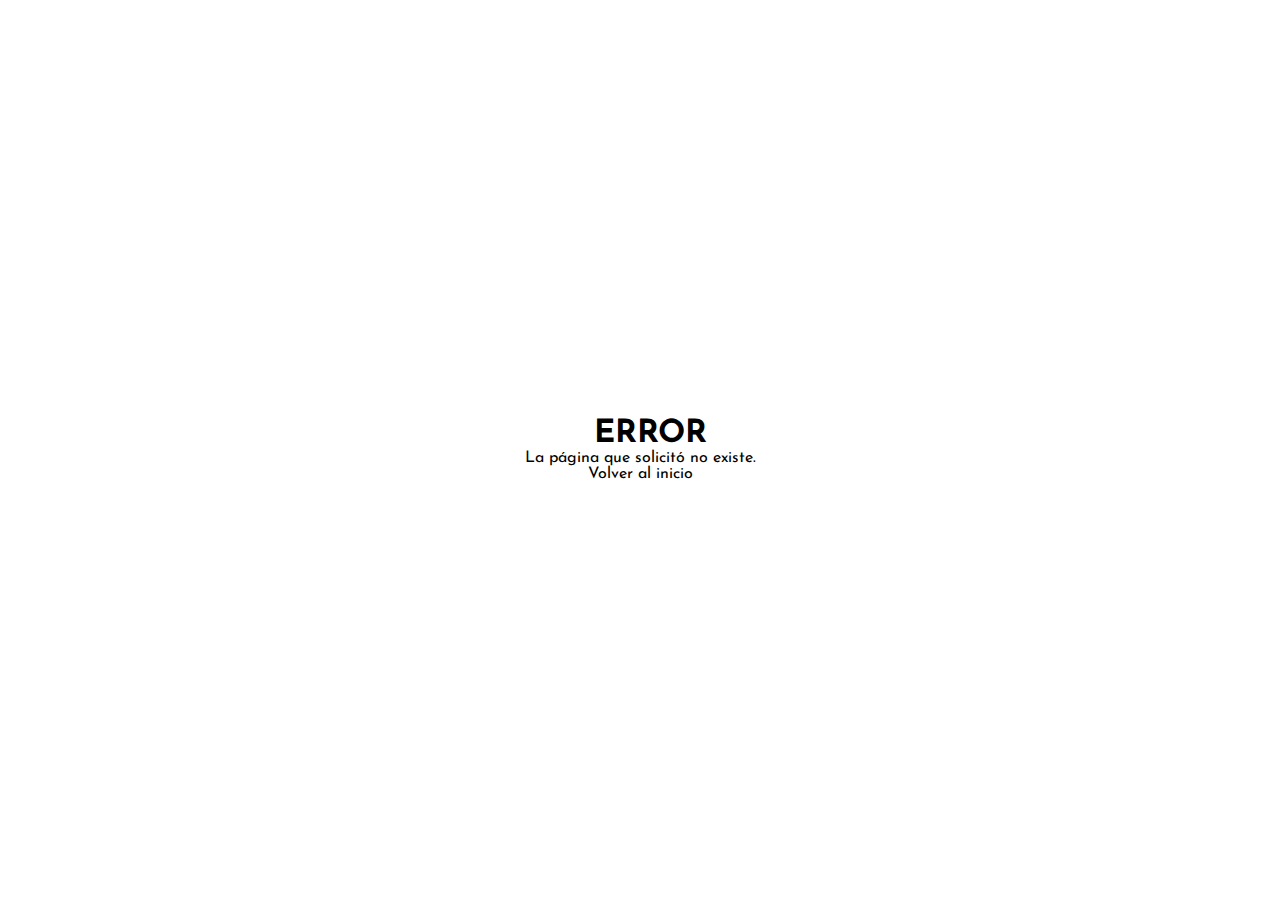
<file: pages/error404.html>
<!DOCTYPE html>
<html lang="es">
<head>
    <meta charset="UTF-8">
    <meta http-equiv="X-UA-Compatible" content="IE=edge">
    <meta name="viewport" content="width=device-width, initial-scale=1.0">

    <!-- fonts -->
    <link rel="preconnect" href="https://fonts.googleapis.com">
	  <link rel="preconnect" href="https://fonts.gstatic.com" crossorigin>
	  <link href="https://fonts.googleapis.com/css2?family=Josefin+Sans:wght@100;200;500;600;700&display=swap"
		rel="stylesheet">
    <!--Agrego el link al CSS de Bootstrap-->
    <link href="https://cdn.jsdelivr.net/npm/bootstrap@5.3.0-alpha3/dist/css/bootstrap.min.css" rel="stylesheet" integrity="sha384-KK94CHFLLe+nY2dmCWGMq91rCGa5gtU4mk92HdvYe+M/SXH301p5ILy+dN9+nJOZ" crossorigin="anonymous">

      <!-- linkear nuestro css -->
	<link rel="stylesheet" href="../css/styles.css"> 

    <!--Agrego el favicon-->
    <link rel="icon" type="image/x-icon" href="image/logo_cooperativa-modified.JPG">

    <title>Error 404</title>
    
</head>


   
<main id="error404">
    <h1>ERROR</h1>
    <p>La página que solicitó no existe.</p>

    <a href="../index.html">Volver al inicio</a>
</main>
</html>
</file>
<file: css/styles.css>
@charset "UTF-8";
/*Paleta de colores*/
/*Tamaños de fuentes e iconos*/
/*Resoluciones de pantallas*/
/*Separaciones (margenes y paddings)*/
/*Fuente*/
/*MIXINS*/
* {
  margin: 0;
  padding: 0;
  font-family: "Josefin Sans";
}

h1 {
  text-align: left;
  margin-left: 20px;
  animation-duration: 3s;
  animation-name: aparecer;
  animation-iteration-count: infinite;
}

@keyframes aparecer {
  0% {
    opacity: 0;
  }
  100% {
    opacity: 1;
  }
}
img {
  max-width: 100%;
}

.cabecera {
  position: sticky;
  top: 0;
  z-index: 1;
  background-color: white;
  opacity: 0.9;
  width: 100%;
}

.cabecera img {
  padding: 10px;
  width: 100px;
}

a {
  text-decoration: none;
  color: black;
}

.nav-link,
.navbar-nav .nav-link.active {
  color: #595959;
}
.nav-link:hover,
.navbar-nav .nav-link.active:hover {
  color: #a5a5a5;
}

.fondo {
  background-image: url("../image/texture-7515225_1280.jpg");
  background-attachment: fixed;
  background-position: center;
  background-repeat: no-repeat;
  background-size: cover;
  padding: 10px 10px;
  margin-bottom: 10px;
}

.vs {
  margin-top: 10px;
  display: flex;
  flex-direction: row;
  align-items: center;
  justify-content: center;
  width: 100%;
  flex-wrap: wrap;
  gap: 10px;
}

#nosotros:hover {
  transform: scale(0.9);
}

.p_blanco {
  color: white;
}

.iconify {
  font-size: 3rem;
}

.pie {
  gap: 20px;
}

.video {
  display: flex;
  justify-content: center;
  align-items: center;
}

iframe {
  width: 25rem;
  height: 18rem;
}

/* primero no muestro ni los op buttons ni las cards, menos jm que es la default*/
#jm, #adr, #br, #lng, #glw, #rcz, #cla, .card-adr, .card-br, .card-lng, .card-glw, .card-rcz, .card-cla {
  display: none;
}

/* hago esto para que cuando toco cualquier localidad deje de mostrar la default, osea jm*/
#adr:checked ~ .container-cards .card-jm,
#br:checked ~ .container-cards .card-jm,
#lng:checked ~ .container-cards .card-jm,
#glw:checked ~ .container-cards .card-jm,
#rcz:checked ~ .container-cards .card-jm,
#cla:checked ~ .container-cards .card-jm {
  display: none;
}

/* con cada opcion muestro la card correspondiente a la localidad */
#jm:checked ~ .container-cards .card-jm,
#adr:checked ~ .container-cards .card-adr,
#br:checked ~ .container-cards .card-br,
#lng:checked ~ .container-cards .card-lng,
#glw:checked ~ .container-cards .card-glw,
#rcz:checked ~ .container-cards .card-rcz,
#cla:checked ~ .container-cards .card-cla {
  display: flex;
}

.container-cards {
  display: flex;
  flex-direction: column;
  align-items: center;
  gap: 40px;
  margin-top: 10px;
}

.container-opciones label {
  cursor: pointer;
  padding: 8px 15px;
  font-size: 14px;
}
.container-opciones label:hover {
  background-color: #a5a5a5;
  color: #595959;
}

.card img {
  height: 30vh;
}

.contacto {
  display: flex;
  flex-direction: column;
  align-items: center;
  gap: 20px;
}

.carousel-control-prev-icon {
  background-color: black;
}

.carousel-control-next-icon {
  background-color: black;
}

.carousel-item img {
  height: 40vh;
}

@media (min-width: 768px) {
  #nosotros {
    margin: 50px auto;
    height: 350px;
  }
  #iframe1 {
    width: 40rem;
    height: 25rem;
  }
  .card img {
    height: 40vh;
  }
}
@media (min-width: 992px) {
  .carousel-item img {
    margin: 0 auto;
    height: 60vh;
  }
  #iframe1 {
    width: 55em;
    height: 28rem;
  }
  #contacto {
    display: grid;
    grid-template-columns: repeat(3, 30%);
    grid-template-rows: 100px auto 100px;
    gap: 20px;
    padding: auto;
  }
  .card img {
    height: 45vh;
  }
}
@media (min-width: 1200px) {
  .carousel-item img {
    max-width: 88%;
    margin: 0 auto;
    height: 70vh;
  }
  #iframe1 {
    width: 70rem;
    height: 28rem;
  }
  .card img {
    height: 50vh;
  }
}
@media (min-width: 1500px) {
  .carousel-item img {
    margin: 0 auto;
    height: 70vh;
  }
  #iframe1 {
    width: 70rem;
    height: 28rem;
  }
  .card img {
    height: 60vh;
  }
}
#error404 {
  display: flex;
  flex-direction: column;
  align-items: center;
  height: 100vh;
  justify-content: center;
}

/*# sourceMappingURL=styles.css.map */
</file>
